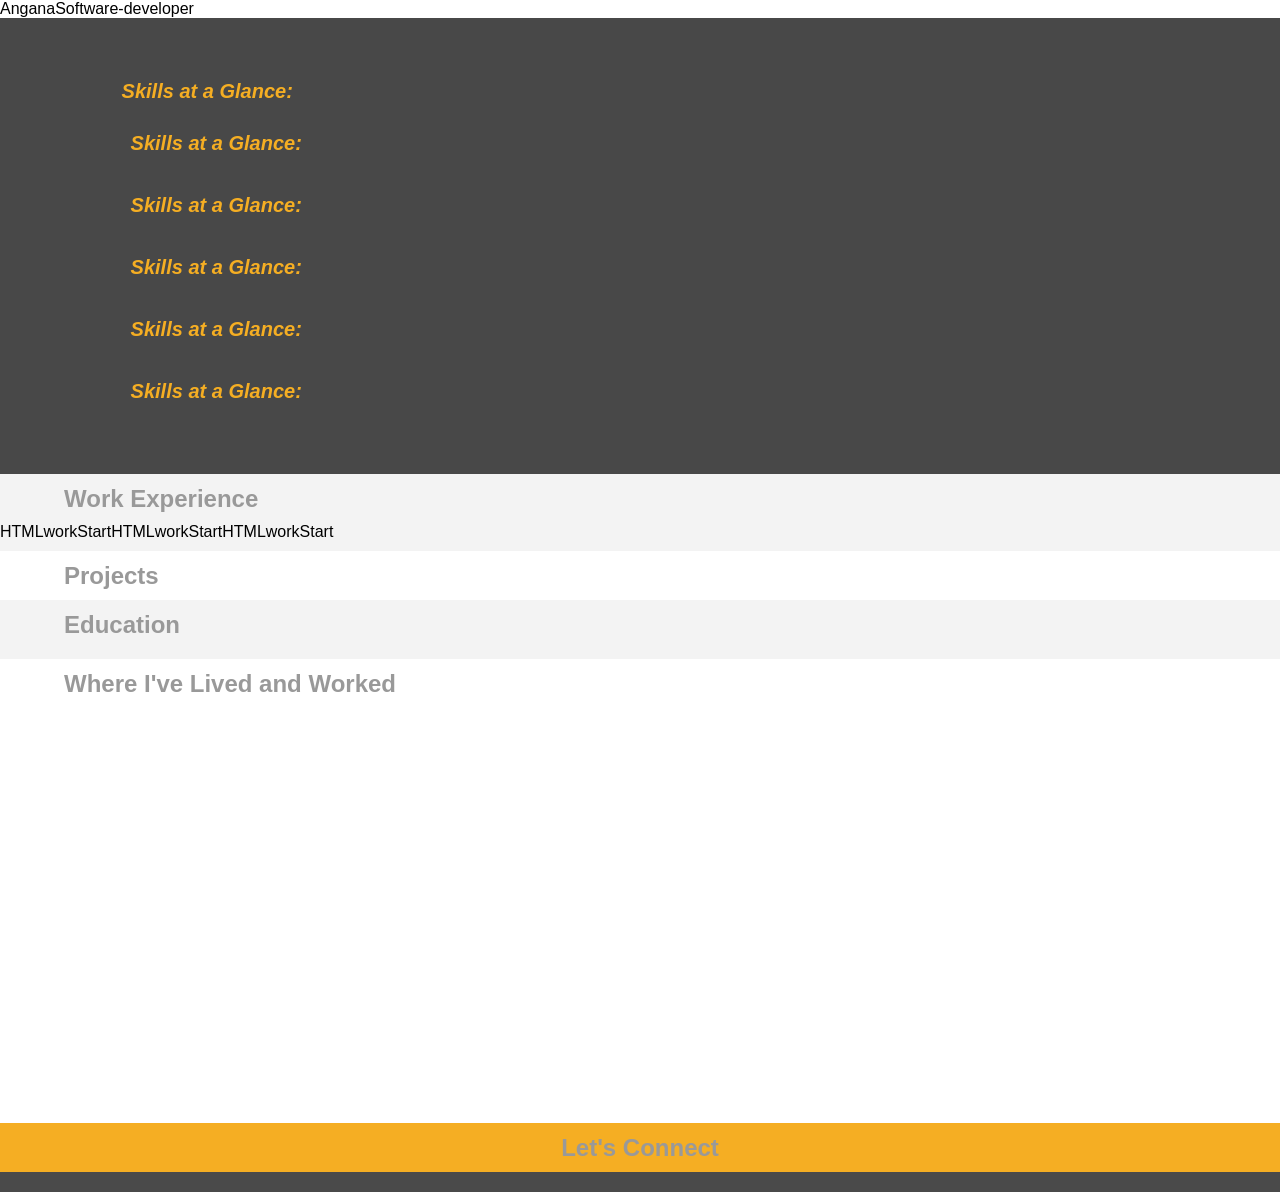
<file: index.htm>
<!DOCTYPE html>

<!--
This is an HTML document. It contains information about how elements in the website
are arranged. In other words, it describes the layout of a website.
I can't wait to see the resumes you put together!
Cameron Pittman, Udacity Course Developer
-->

<!--
The <head> of a website generally links to important resources the page will
need to load. You'll see a lot of <link>s to CSS files for styles and
<scripts> for JavaScript files to build interactions.
-->
<html>
<head>
  <!-- This tells the browser how to read the document. -->
  <meta charset="utf-8">

  <!-- Tells the browser what the title of this page should be. -->
  <title>Resume</title>

  <!-- Load the page styles. -->
  <link href="styles/style.css" rel="stylesheet" type= "text/css"></link>
  <script src="https://cdnjs.cloudflare.com/ajax/libs/jquery/3.3.1/jquery.js"></script>

  <!-- More on helper.js in the class -->
  


  <!--
  Uncomment the <script> tag below when you're ready to add an interactive Google Map to your resume!
  -->
<!-- <script src="http://maps.googleapis.com/maps/api/js?libraries=places"></script> -->

  <meta name="viewport" content="width=device-width,initial-scale=1">
</head>
<body>
  <div id="main">
     <!-- You'll be deleting this line in the course -->

    <!--
    Everything from here to the <script> tag below is the skeleton of your
    website. Your code will add information to each of the sections of the
    resume below. You can pretty easily figure out what each section will
    display by looking at the id or at what's written between the <h2> tags.
    -->
    <div id="header" class="center-content clear-fix">
      <ul id="topContacts" class="flex-box"></ul>
    </div>
    <div style="clear: both;"></div>
    <div id="workExperience" class="gray">
      <h2>Work Experience</h2>
    </div>
    <div id="projects">
      <h2>Projects</h2>
    </div>
    <div id="education" class="gray">
      <h2>Education</h2>
    </div>
    <div id="mapDiv">
      <h2>Where I've Lived and Worked</h2>
    </div>
    <div id="lets-connect" class="dark-gray">
      <h2 class="orange center-text">Let's Connect</h2>
        <ul id="footerContacts" class="flex-box">
      </ul>
    </div>
  </div>

  <!-- "HTML is loaded by the browser in the order it appears in the file. If the JavaScript is loaded first and it is supposed to affect the HTML below it, it might not work, as the JavaScript would be loaded before the HTML it is supposed to work on. Therefore, putting JavaScript near the bottom of the HTML page is often the best strategy."
  https://developer.mozilla.org/en-US/Learn/Getting_started_with_the_web/JavaScript_basics -->

   <!-- "Javascript assets, by default, tend to block any other parallel downloads from occurring. So, you can imagine if you have plenty of <script> tags in the head, calling on multiple external scripts will block the HTML from loading, thus greeting the user with a blank white screen, because no other content on your page will load until the JS files have completely loaded."
    http://stackoverflow.com/questions/4396849/does-the-script-tag-position-in-html-affects-performance-of-the-webpage -->

    <!--
  jQuery is a common JavaScript library for reading and making changes to the
  Document Object Model (DOM). The DOM is a tree that contains information
  about what is actually visible on a website.
  While HTML is a static document, the browser converts HTML to the
  DOM and the DOM can change. In fact, JavaScript's power comes from
  its ability to manipulate the DOM, which is essentially a JavaScript
  object. When JavaScript makes something interesting happen on a
  website, it's likely the action happened because JavaScript changed
  the DOM. jQuery is fast and easy to use, but it doesn't do anything
  you can't accomplish with vanilla (regular) JavaScript.
  -->
  
  <!--
  The next line tells the browser where to download the JavaScript file you'll be
  writing. In resumeBuilder.js, you'll be writing code that builds the resume
  dynamically when this website, index.html, is opened.
  -->
  

  <!--
  These scripts are written in JavaScript. You'll be breaking them down as part of
  a quiz. Essentially, the next few lines are checking to see if you have not
  changed each section of the resume. If you have not made any changes to a section
  of the resume, then that part of the resume does not show up. More on this in the
  course.
  -->

  <script>
    // Notice how all of a sudden there's JavaScript inside this HTML
    // document? You can write JavaScript between <script> tags. At the end of your
    // JavaScript, don't forget the closing script tag with the slash (/).
    // Also, this is a JavaScript style comment. You can comment in JavaScript with:
    //   two slashes for all following characters on a single line, or
    /*
        an opening and closing set of slash asterisks for block comments.
    */
    // if(document.getElementsByClassName('flex-item').length === 0) {
    //   document.getElementById('topContacts').style.display = 'none';
    // }
    // if(document.getElementsByTagName('h1').length === 0) {
    //   document.getElementById('header').style.display = 'none';
    // }
    // if(document.getElementsByClassName('work-entry').length === 0) {
    //   document.getElementById('workExperience').style.display = 'none';
    // }
    // if(document.getElementsByClassName('project-entry').length === 0) {
    //   document.getElementById('projects').style.display = 'none';
    // }
    // if(document.getElementsByClassName('education-entry').length === 0) {
    //   document.getElementById('education').style.display = 'none';
    // }
    // if(document.getElementsByClassName('flex-item').length === 0) {
    //   document.getElementById('lets-connect').style.display = 'none';
    // }
    // if(document.getElementById('map') === null) {
    //   document.getElementById('mapDiv').style.display = 'none';
    // }
  </script>
  <script src="js/helper.js"></script>

<script src="js/resumeBuilder.js"></script>
</body>
</html>
</file>
<file: styles/style.css>
body,
div,
ul,
li,
p,
h1,
h2,
h3,
h4,
h5,
h6 {
  padding: 0;
  margin: 0;
  font-family: "Roboto", sans-serif;
}

.clear-fix {
  overflow: auto;
}

.education-entry,
.work-entry,
.project-entry {
  padding: 0 5%;
}

h1 {
  font-size: 40px;
  color: #f5a623;
  line-height: 48px;
  display: inline;
}

h2 {
  font-weight: bold;
  font-size: 24px;
  color: #999;
  line-height: 29px;
  padding: 10px;
}

h3 {
  font-style: italic;
  font-size: 20px;
  color: #000;
  line-height: 22px;
}

h4 {
  font-weight: bold;
  font-size: 14px;
  color: #4a4a4a;
  line-height: 17px;
}

h2,
h3,
h4,
h5 {
  padding: 10px 5%;

}


.date-text {
  font-style: italic;
  font-size: 14px;
  color: #999;
  line-height: 16px;
  float: left;
}

.location-text {
  font-style: italic;
  font-size: 14px;
  color: #999;
  line-height: 16px;
  float: right;

}

p {
  font-size: 14px;
  color: #333;
  line-height: 21px;
}

a {
  color: #1199c3;
  text-decoration: none;
  margin-top: 10px;
  display: block;
}

.welcome-message {
  font-style: italic;
  font-size: 18px;
  color: #f3f3f3;
  line-height: 28px;
}

#skills-h3 {
  color: #f5ae23;
  display: none;
}

.orange {
  background-color: #f5ae23;
}

.orange-text {
  color: #f5ae23;
}

.white-text {
  font-weight: bold;
  color: #fff;
}

.gray {
  background-color: #f3f3f3;
  padding-bottom: 10px;
  clear: both;
}

.dark-gray {
  background-color: #4a4a4a;
}

/* TODO: Replace with image later */
#header {
  background-color: #484848;
}

.flex-box {
  display: -webkit-flex;
  display: flex;
  flex-direction: row;
  flex-wrap: wrap;
  justify-content: space-around;
  padding: 10px;
}

.flex-column {
  display: flex;
  flex-direction: column;
  flex-wrap: nowrap;
  padding: 10px;
}

.center-content {
  padding: 2.5% 5%;
}

ul {
  list-style-type: none;
}

.biopic {
  float: left;
  padding: 10px;
  width: 200px;
  display: none;
}

img {
  padding: 10px;
}

span {
  padding: 5px;
}

#lets-connect {
  text-align: center;
}

/* Media queries to handle various device widths */

@media only screen and (max-width: 1024px) {
  #lets-connect {
    margin-top: 5%;
  }
}

@media only screen and (max-width:900px) {
  .biopic {
    width: 175px;
  }
}

@media only screen and (max-width: 750px) {
  #lets-connect {
    margin-top: 10%;
  }
  .biopic {
    width: 150px;
  }
  .welcome-message {
    display: none;
  }
}

#map {
  display: block;
  height: 100%;
  margin: 0 5%;
}

#mapDiv {
  height: 400px;
  width: 100%;
  padding-bottom: 5%;
}

@media only screen and (min-width: 750px) {
  #skills-h3,
  .biopic {
    display: block;
  }
}
</file>
